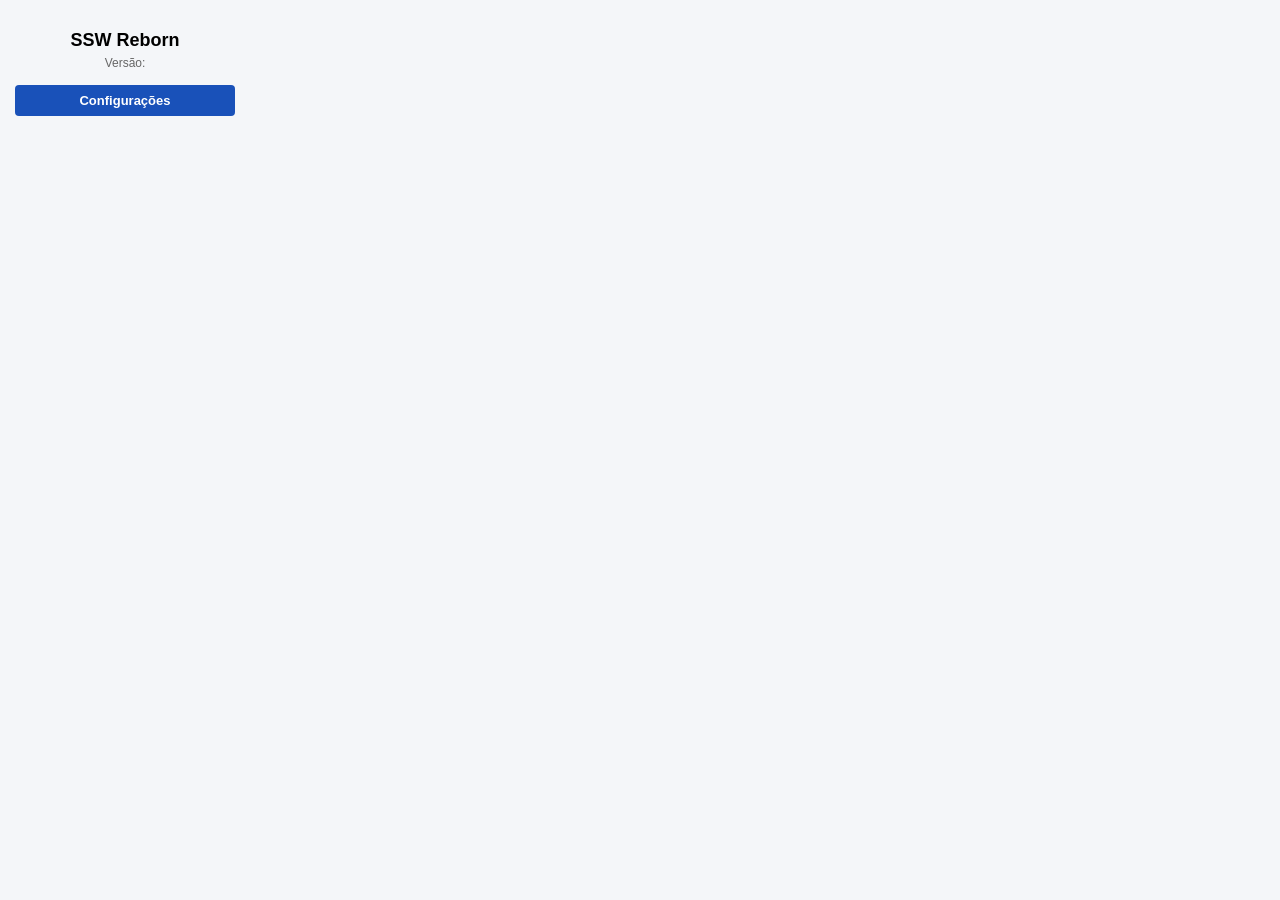
<file: ssw-reborn/popup/popup.html>
<!DOCTYPE html>
<html lang="pt-BR">

<head>
  <meta charset="UTF-8">
  <link rel="stylesheet" href="popup.css">
</head>

<body>
  <h2>SSW Reborn</h2>
  <p id="version">Versão:</p>
  <button id="btn-config">Configurações</button>

  <script src="popup.js"></script>
</body>

</html>
</file>
<file: ssw-reborn/popup/popup.css>
body {
  font-family: Arial, sans-serif;
  width: 220px;
  margin: 0;
  padding: 15px;
  background: #f4f6f9;
  text-align: center;
}

h2 {
  font-size: 18px;
  color: #000000;
  margin-bottom: 5px;
}

p {
  font-size: 12px;
  color: #666666;
  margin-top: 0;
  margin-bottom: 15px;
}

#btn-config {
  background: #1951B9;
  color: #ffffff;
  border: none;
  padding: 8px 12px;
  width: 100%;
  cursor: pointer;
  border-radius: 4px;
  font-weight: bold;
  font-size: 13px;
}

#btn-config:hover {
  background: #0e3a8a;
}
</file>
